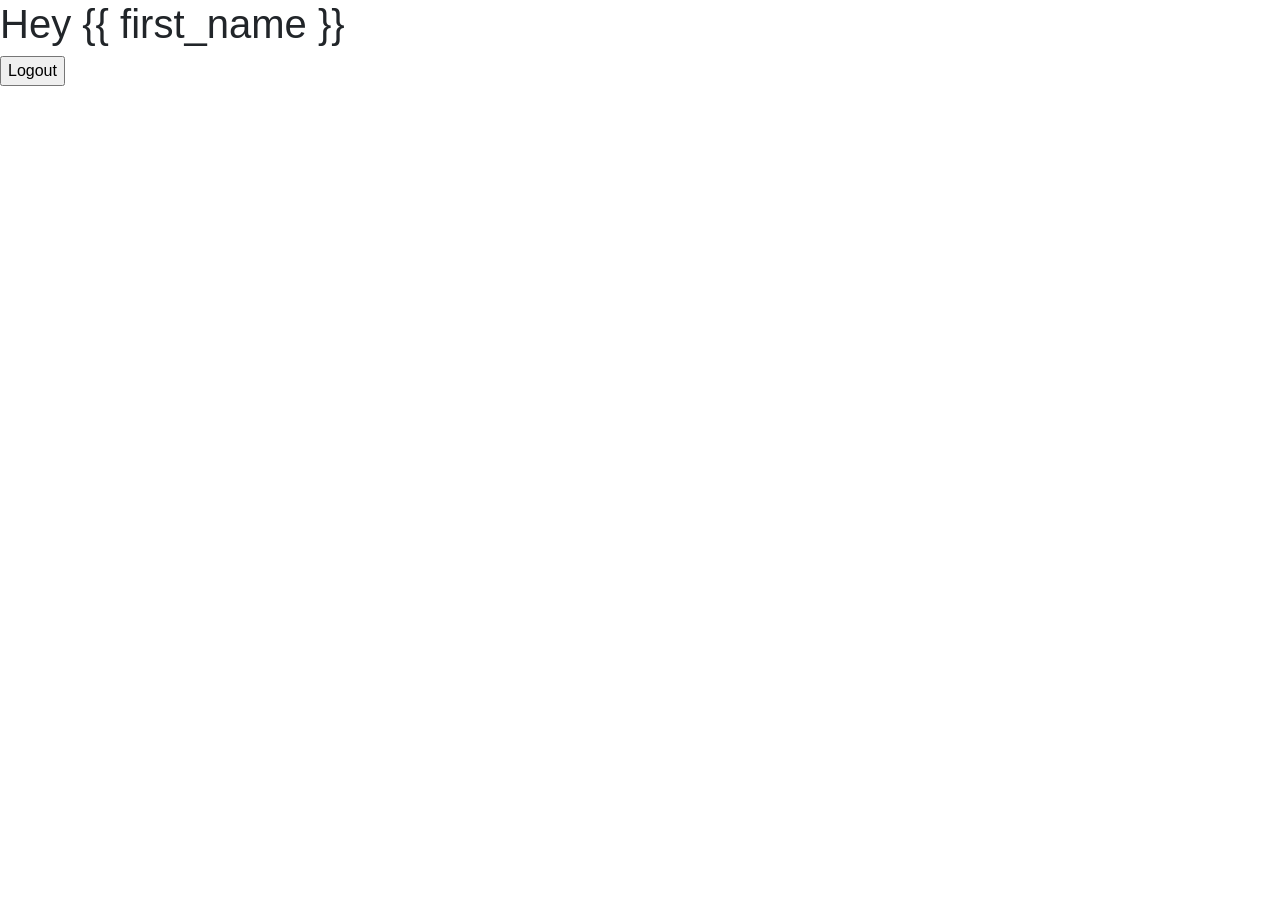
<file: apps/login_reg/templates/login_reg/user_home.html>
<!DOCTYPE html>
<html lang="en">

<head>
    <meta charset="UTF-8">
    <meta name="viewport" content="width=device-width, initial-scale=1.0">
    <meta http-equiv="X-UA-Compatible" content="ie=edge">
    <title>Document</title>
    <link rel="stylesheet" href="https://stackpath.bootstrapcdn.com/bootstrap/4.3.1/css/bootstrap.min.css"
        integrity="sha384-ggOyR0iXCbMQv3Xipma34MD+dH/1fQ784/j6cY/iJTQUOhcWr7x9JvoRxT2MZw1T" crossorigin="anonymous">
</head>

<body>
    <h1>Hey {{ first_name }} </h1>
    <form action="/logout">
        <input type="submit" name="logout" value="Logout">
    </form>
</body>

</html>
</file>
